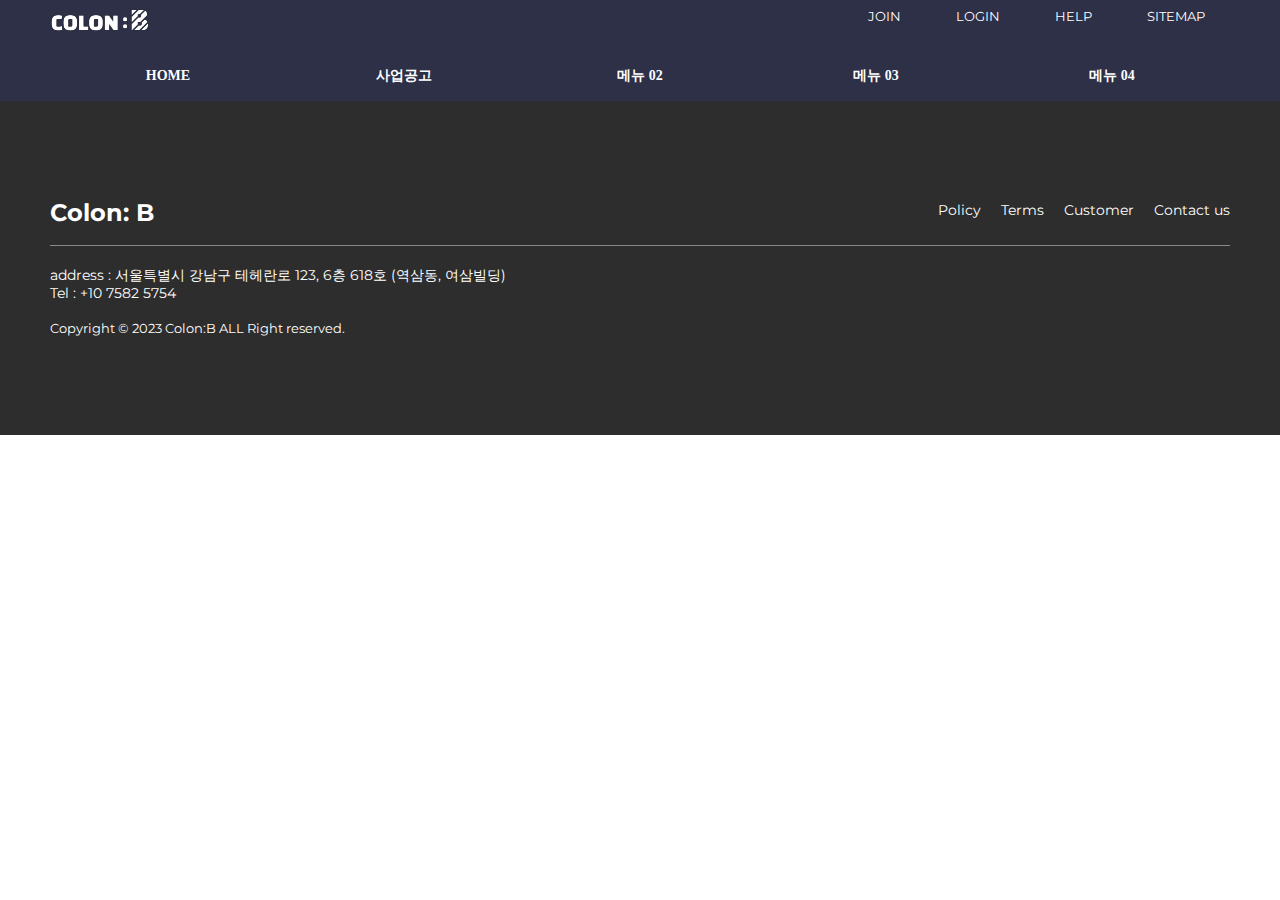
<file: index.html>
<!DOCTYPE html>
<html lang="ko">

<head>
    <meta charset="UTF-8">
    <meta http-equiv="X-UA-Compatible" content="IE=edge">
    <meta name="viewport" content="width=device-width, initial-scale=1.0">
    <title>행사플랫폼</title>
    <link rel="stylesheet" href="css/style.css">
</head>

<body>
    <header id="header">
        <div class="nav-inner">
            <h1>
                <a href="index.html">
                    <img src="img/colonb_logo.png" alt="회사 로고 이미지">
                </a>
            </h1>

            <div class="top">
                <ul class="util">
                    <li><a href="join.html">JOIN</a></li>
                    <li><a href="#">LOGIN</a></li>
                    <li><a href="#">HELP</a></li>
                    <li><a href="#">SITEMAP</a></li>
                </ul>
            </div>
        </div>

        <div class="menu-inner">
            <nav class="menu-web">
                <div class="container">
                    <ul class="main_menu">
                        <li>
                            <a href="index.html">HOME</a>
                        </li>

                        <li>
                            <a href="#">사업공고</a>
                        </li>

                        <li>
                            <a href="#">메뉴 02</a>
                        </li>

                        <li>
                            <a href="#">메뉴 03</a>
                        </li>

                        <li>
                            <a href="#">메뉴 04</a>
                        </li>
                    </ul>
                </div>
            </nav>
        </div>

    </header>





    <footer id="footer">
        <div class="inner">
            <h1>Colon: B</h1>
            <ul>
                <li>
                    <a href="#">Policy</a>
                </li>
                <li>
                    <a href="#">Terms</a>
                </li>
                <li>
                    <a href="#">Customer</a>
                </li>
                <li>
                    <a href="#">Contact us</a>
                </li>
            </ul>

            <address>
                address : 서울특별시 강남구 테헤란로 123, 6층 618호 (역삼동, 여삼빌딩)
                <br />
                Tel : +10 7582 5754
            </address>

            <p>
                Copyright &copy; 2023 Colon:B ALL Right reserved.
            </p>
        </div>
    </footer>
</body>

</html>
</file>
<file: css/style.css>
@charset "UTF-8";
@import url("https://fonts.googleapis.com/css2?family=Montserrat:wght@500;600;700;800&display=swap");
fieldset {
  border: none;
}

table {
  border-collapse: collapse;
}

.h {
  position: absolute;
  top: -9999px;
  opacity: 0;
}

.content {
  width: 100%;
}
.content .join_01_proc_bar {
  width: 1180px;
  margin: 50px auto;
  display: flex;
  justify-content: space-between;
  position: relative;
  text-align: center;
}
.content .join_01_proc_bar span {
  font: bold 15px/50px "맑은 고딕";
  text-align: center;
}
.content .join_01_proc_bar .proc_bar_01 {
  background: #2d3047;
  display: inline-block;
  height: 50px;
  position: relative;
  width: 23%;
  box-shadow: 0px 6px 4px -4px rgba(0, 0, 0, 0.5);
  color: #fff;
}
.content .join_01_proc_bar .proc_bar_01::before {
  border-bottom: 25px solid transparent;
  border-left: 25px solid #2d3047;
  border-right: 25px solid transparent;
  border-top: 25px solid transparent;
  content: "";
  height: 0;
  position: absolute;
  top: 0;
  right: -50px;
}
.content .join_01_proc_bar .proc_bar_02 {
  width: 23%;
  height: 50px;
  box-sizing: content-box;
  position: relative;
  left: 0px;
  background: #efefef;
  box-shadow: 0px 6px 4px -4px rgba(0, 0, 0, 0.5);
  color: #333;
}
.content .join_01_proc_bar .proc_bar_02::after {
  content: "";
  position: absolute;
  left: 0;
  bottom: 0;
  width: 0;
  height: 0;
  border-top: 25px solid transparent;
  border-bottom: 25px solid transparent;
  border-left: 25px solid #fff;
  border-right: 25px solid transparent;
}
.content .join_01_proc_bar .proc_bar_02::before {
  border-bottom: 25px solid transparent;
  border-left: 25px solid #efefef;
  border-right: 25px solid transparent;
  border-top: 25px solid transparent;
  content: "";
  height: 0;
  position: absolute;
  top: 0;
  right: -50px;
}
.content .join_01_proc_bar .proc_bar_03 {
  width: 23%;
  height: 50px;
  box-sizing: content-box;
  position: relative;
  left: 0px;
  background: #efefef;
  box-shadow: 0px 6px 4px -4px rgba(0, 0, 0, 0.5);
  color: #333;
}
.content .join_01_proc_bar .proc_bar_03::after {
  content: "";
  position: absolute;
  left: 0;
  bottom: 0;
  width: 0;
  height: 0;
  border-top: 25px solid transparent;
  border-bottom: 25px solid transparent;
  border-left: 25px solid #fff;
  border-right: 25px solid transparent;
}
.content .join_01_proc_bar .proc_bar_03::before {
  border-bottom: 25px solid transparent;
  border-left: 25px solid #efefef;
  border-right: 25px solid transparent;
  border-top: 25px solid transparent;
  content: "";
  height: 0;
  position: absolute;
  top: 0;
  right: -50px;
}
.content .join_01_proc_bar .proc_bar_04 {
  width: 23%;
  height: 50px;
  box-sizing: content-box;
  position: relative;
  right: 0px;
  background: #efefef;
  box-shadow: 0px 6px 4px -4px rgba(0, 0, 0, 0.5);
  color: #333;
}
.content .join_01_proc_bar .proc_bar_04::after {
  content: "";
  position: absolute;
  left: 0;
  bottom: 0;
  width: 0;
  height: 0;
  border-top: 25px solid transparent;
  border-bottom: 25px solid transparent;
  border-left: 25px solid #fff;
  border-right: 25px solid transparent;
}
.content .join_01_sub_visual {
  width: 100%;
  height: 200px;
  margin-bottom: 100px;
}
.content .join_01_sub_visual .join_01_sub_visual_txt {
  text-align: center;
  color: #333;
  width: 1180px;
  height: 200px;
  margin: 0 auto;
  padding: 50px;
  box-shadow: 0px 4px 4px -2px rgba(0, 0, 0, 0.2);
}
.content .join_01_sub_visual .join_01_sub_visual_txt h2 {
  font: bold 23px/1 "맑은 고딕";
  margin-bottom: 25px;
}
.content .join_01_sub_visual .join_01_sub_visual_txt p {
  font: 16px/1.4 "맑은 고딕";
}
.content .join_01 {
  width: 1180px;
  margin: 0 auto;
}
.content .join_01 .inner h1 {
  font: bold 18px/1 "맑은 고딕";
  color: #333;
}
.content .join_01 .inner h1 p {
  font: 16px/1 "맑은 고딕";
  color: #333;
  margin-top: 15px;
}
.content .join_01 .inner .agreement_all {
  font: bold 16px/1 "맑은 고딕";
  color: #333;
  margin-top: 30px;
}
.content .join_01 .inner form fieldset h2 {
  font: bold 18px/1 "맑은 고딕";
  color: #333;
  margin-top: 80px;
  margin-bottom: 20px;
}
.content .join_01 .inner form fieldset #terms {
  width: 100%;
  height: 300px;
  resize: none;
  padding: 10px;
  font: 12px/1.3 "arial";
  color: #555;
  background: #fff;
  margin-bottom: 10px;
  border: 1px solid #ddd;
  border-top: 3px solid #3b4860;
}
.content .join_01 .inner form fieldset .agreement {
  font: bold 16px/1 "맑은 고딕";
  color: #333;
  margin-top: 10px;
  margin-bottom: 100px;
  float: right;
}
.content .join_01 .inner form fieldset .personal_agreement {
  font: 14px/1.5 "맑은 고딕";
  margin-bottom: 20px;
}
.content .join_01 .inner .button {
  display: flex;
  justify-content: center;
  margin-bottom: 80px;
}
.content .join_01 .inner .button button {
  width: 150px;
  height: 50px;
  font: bold 14px/1 "맑은 고딕";
  color: #fff;
  background-color: #3b4860;
  border: none;
  border-radius: 5px;
  cursor: pointer;
}
.content .join_01 .inner .button .submit {
  margin-right: 30px;
}

fieldset {
  border: none;
}

table {
  border-collapse: collapse;
}

.h {
  position: absolute;
  top: -9999px;
  opacity: 0;
}

.content {
  width: 100%;
}
.content .join_02_proc_bar {
  width: 1180px;
  margin: 50px auto;
  display: flex;
  justify-content: space-between;
  position: relative;
  text-align: center;
}
.content .join_02_proc_bar span {
  font: bold 15px/50px "맑은 고딕";
  text-align: center;
}
.content .join_02_proc_bar .proc_bar_01 {
  background: #efefef;
  display: inline-block;
  height: 50px;
  position: relative;
  width: 23%;
  box-shadow: 0px 6px 4px -4px rgba(0, 0, 0, 0.5);
  color: #333;
}
.content .join_02_proc_bar .proc_bar_01::before {
  border-bottom: 25px solid transparent;
  border-left: 25px solid #efefef;
  border-right: 25px solid transparent;
  border-top: 25px solid transparent;
  content: "";
  height: 0;
  position: absolute;
  top: 0;
  right: -50px;
}
.content .join_02_proc_bar .proc_bar_02 {
  width: 23%;
  height: 50px;
  box-sizing: content-box;
  position: relative;
  left: 0px;
  background: #2d3047;
  box-shadow: 0px 6px 4px -4px rgba(0, 0, 0, 0.5);
  color: #fff;
}
.content .join_02_proc_bar .proc_bar_02::after {
  content: "";
  position: absolute;
  left: 0;
  bottom: 0;
  width: 0;
  height: 0;
  border-top: 25px solid transparent;
  border-bottom: 25px solid transparent;
  border-left: 25px solid #fff;
  border-right: 25px solid transparent;
}
.content .join_02_proc_bar .proc_bar_02::before {
  border-bottom: 25px solid transparent;
  border-left: 25px solid #2d3047;
  border-right: 25px solid transparent;
  border-top: 25px solid transparent;
  content: "";
  height: 0;
  position: absolute;
  top: 0;
  right: -50px;
}
.content .join_02_proc_bar .proc_bar_03 {
  width: 23%;
  height: 50px;
  box-sizing: content-box;
  position: relative;
  left: 0px;
  background: #efefef;
  box-shadow: 0px 6px 4px -4px rgba(0, 0, 0, 0.5);
  color: #333;
}
.content .join_02_proc_bar .proc_bar_03::after {
  content: "";
  position: absolute;
  left: 0;
  bottom: 0;
  width: 0;
  height: 0;
  border-top: 25px solid transparent;
  border-bottom: 25px solid transparent;
  border-left: 25px solid #fff;
  border-right: 25px solid transparent;
}
.content .join_02_proc_bar .proc_bar_03::before {
  border-bottom: 25px solid transparent;
  border-left: 25px solid #efefef;
  border-right: 25px solid transparent;
  border-top: 25px solid transparent;
  content: "";
  height: 0;
  position: absolute;
  top: 0;
  right: -50px;
}
.content .join_02_proc_bar .proc_bar_04 {
  width: 23%;
  height: 50px;
  box-sizing: content-box;
  position: relative;
  right: 0px;
  background: #efefef;
  box-shadow: 0px 6px 4px -4px rgba(0, 0, 0, 0.5);
  color: #333;
}
.content .join_02_proc_bar .proc_bar_04::after {
  content: "";
  position: absolute;
  left: 0;
  bottom: 0;
  width: 0;
  height: 0;
  border-top: 25px solid transparent;
  border-bottom: 25px solid transparent;
  border-left: 25px solid #fff;
  border-right: 25px solid transparent;
}
.content .join_02_proc_bar_sub_visual {
  width: 100%;
  height: 200px;
  margin-bottom: 100px;
}
.content .join_02_proc_bar_sub_visual .join_02_sub_visual_txt {
  text-align: center;
  color: #333;
  width: 1180px;
  height: 230px;
  margin: 0 auto;
  padding: 50px;
  box-shadow: 0px 4px 4px -2px rgba(0, 0, 0, 0.2);
}
.content .join_02_proc_bar_sub_visual .join_02_sub_visual_txt h2 {
  font: bold 23px/1 "맑은 고딕";
  margin-bottom: 25px;
}
.content .join_02_proc_bar_sub_visual .join_02_sub_visual_txt p {
  font: 16px/1.4 "맑은 고딕";
}
.content .join_02_proc_bar_sub_visual .join_02_sub_visual_txt .auth_txt {
  font: bold 14px/1.4 "맑은 고딕";
}
.content .join {
  width: 1180px;
  margin: 0 auto;
  margin-top: 120px;
  margin-bottom: 100px;
}
.content .join .inner {
  width: 100%;
  display: flex;
  justify-content: space-between;
  align-items: center;
  text-align: center;
}
.content .join .inner .phone {
  width: 30%;
  height: 500px;
  border: 2px solid #ddd;
  box-shadow: 0px 6px 4px -4px rgba(0, 0, 0, 0.5);
}
.content .join .inner .phone .phone_wrap {
  height: 87%;
}
.content .join .inner .ipin {
  width: 30%;
  height: 500px;
  border: 2px solid #ddd;
  box-shadow: 0px 6px 4px -4px rgba(0, 0, 0, 0.5);
}
.content .join .inner .ipin .ipin_wrap {
  height: 87%;
}
.content .join .inner .card {
  width: 30%;
  height: 500px;
  border: 2px solid #ddd;
  box-shadow: 0px 6px 4px -4px rgba(0, 0, 0, 0.5);
}
.content .join .inner .card .card_wrap {
  height: 87%;
}
.content .join .inner i {
  width: 100px;
  height: 100px;
  color: #2d3047;
  margin: 30% 0px 0px 0px;
}
.content .join .inner h2 {
  font: bold 20px/1 "맑은 고딕";
  margin: 10% 0px 10% 0px;
}
.content .join .inner span {
  font: 14px/1.5 "맑은 고딕";
}
.content .join .inner .auto_confirm {
  width: 100%;
  height: 13%;
  background-color: #2d3047;
}
.content .join .inner .auto_confirm a {
  font: bold 16px/65px "맑은 고딕";
  color: #fff;
  padding: 50px;
}
.content .join .button {
  display: flex;
  justify-content: center;
  margin-top: 100px;
  margin-bottom: 50px;
}
.content .join .button button {
  width: 150px;
  height: 50px;
  font: bold 14px/1 "맑은 고딕";
  color: #fff;
  background-color: #3b4860;
  border: none;
  border-radius: 5px;
  cursor: pointer;
}
.content .join .button .submit {
  margin-right: 30px;
}

fieldset {
  border: none;
}

table {
  border-collapse: collapse;
  float: left;
}

.h {
  position: absolute;
  top: -9999px;
  opacity: 0;
}

.content {
  width: 100%;
}
.content .join_03_proc_bar {
  width: 1180px;
  margin: 50px auto;
  display: flex;
  justify-content: space-between;
  position: relative;
  text-align: center;
}
.content .join_03_proc_bar span {
  font: bold 15px/50px "맑은 고딕";
  text-align: center;
}
.content .join_03_proc_bar .proc_bar_01 {
  background: #efefef;
  display: inline-block;
  height: 50px;
  position: relative;
  width: 23%;
  box-shadow: 0px 6px 4px -4px rgba(0, 0, 0, 0.5);
  color: #333;
}
.content .join_03_proc_bar .proc_bar_01::before {
  border-bottom: 25px solid transparent;
  border-left: 25px solid #efefef;
  border-right: 25px solid transparent;
  border-top: 25px solid transparent;
  content: "";
  height: 0;
  position: absolute;
  top: 0;
  right: -50px;
}
.content .join_03_proc_bar .proc_bar_02 {
  width: 23%;
  height: 50px;
  box-sizing: content-box;
  position: relative;
  left: 0px;
  background: #efefef;
  box-shadow: 0px 6px 4px -4px rgba(0, 0, 0, 0.5);
  color: #333;
}
.content .join_03_proc_bar .proc_bar_02::after {
  content: "";
  position: absolute;
  left: 0;
  bottom: 0;
  width: 0;
  height: 0;
  border-top: 25px solid transparent;
  border-bottom: 25px solid transparent;
  border-left: 25px solid #fff;
  border-right: 25px solid transparent;
}
.content .join_03_proc_bar .proc_bar_02::before {
  border-bottom: 25px solid transparent;
  border-left: 25px solid #efefef;
  border-right: 25px solid transparent;
  border-top: 25px solid transparent;
  content: "";
  height: 0;
  position: absolute;
  top: 0;
  right: -50px;
}
.content .join_03_proc_bar .proc_bar_03 {
  width: 23%;
  height: 50px;
  box-sizing: content-box;
  position: relative;
  left: 0px;
  background: #2d3047;
  box-shadow: 0px 6px 4px -4px rgba(0, 0, 0, 0.5);
  color: #fff;
}
.content .join_03_proc_bar .proc_bar_03::after {
  content: "";
  position: absolute;
  left: 0;
  bottom: 0;
  width: 0;
  height: 0;
  border-top: 25px solid transparent;
  border-bottom: 25px solid transparent;
  border-left: 25px solid #fff;
  border-right: 25px solid transparent;
}
.content .join_03_proc_bar .proc_bar_03::before {
  border-bottom: 25px solid transparent;
  border-left: 25px solid #2d3047;
  border-right: 25px solid transparent;
  border-top: 25px solid transparent;
  content: "";
  height: 0;
  position: absolute;
  top: 0;
  right: -50px;
}
.content .join_03_proc_bar .proc_bar_04 {
  width: 23%;
  height: 50px;
  box-sizing: content-box;
  position: relative;
  right: 0px;
  background: #efefef;
  box-shadow: 0px 6px 4px -4px rgba(0, 0, 0, 0.5);
  color: #333;
}
.content .join_03_proc_bar .proc_bar_04::after {
  content: "";
  position: absolute;
  left: 0;
  bottom: 0;
  width: 0;
  height: 0;
  border-top: 25px solid transparent;
  border-bottom: 25px solid transparent;
  border-left: 25px solid #fff;
  border-right: 25px solid transparent;
}
.content .join_03_sub_visual {
  width: 100%;
  height: 200px;
  margin-bottom: 30px;
  /* 단계별 상태 스타일 */
  /* 회색 진행바 생성 */
  /* 화살표 상태 아이콘 */
}
.content .join_03_sub_visual .join_03_sub_visual_txt {
  border: 1px solid red;
  text-align: center;
  font: bold 16px/1 "맑은 고딕";
  color: #333;
  width: 1180px;
  height: 0px;
  margin: 0 auto;
  padding: 50px;
  box-shadow: 0px 4px 4px -2px rgba(0, 0, 0, 0.2);
  display: flex;
  justify-content: space-around;
  align-items: center;
}
.content .join_03_sub_visual .step-box {
  width: 1180px;
  margin: 0 auto;
  background: #fff;
}
.content .join_03_sub_visual .step-state {
  padding: 10px 0 15px;
  width: 100%;
  margin: 0 auto;
}
.content .join_03_sub_visual .step-state ul:after {
  content: "";
  display: block;
  clear: both;
}
.content .join_03_sub_visual .step-state ul li {
  float: left;
  position: relative;
  width: 25%; /* 5개 진행바를 5등분 */
  padding-top: 65px;
  font: bold 14px/12px "맑은 고딕";
  text-align: center;
  color: #333;
}
.content .join_03_sub_visual .step-state ul li:before {
  position: absolute;
  top: 35px;
  left: 0;
  right: 0;
  height: 3px;
  background: #ddd;
  content: "";
}
.content .join_03_sub_visual .step-state ul li:after {
  position: absolute;
  top: 28px;
  left: 50%;
  width: 15px;
  height: 15px;
  margin-left: -5px;
  background-color: orange;
  content: "";
}
.content .join_03_sub_visual .step-state ul li:nth-child(2)::after,
.content .join_03_sub_visual .step-state ul li:nth-child(3)::after,
.content .join_03_sub_visual .step-state ul li:nth-child(4):after {
  background-color: #ddd;
}
.content .join_03_sub_visual .step-state.step1 ul li:nth-child(1):before {
  background: orange;
}
.content .join_03 {
  width: 1180px;
  margin: 0 auto;
  margin-bottom: 100px;
}
.content .join_03 .join_03_inner {
  width: 1180px;
  margin: 0 auto;
  display: flex;
  flex-direction: column;
}
.content .join_03 .join_03_inner .join_03_inner_txt {
  text-align: left;
  margin-bottom: 10px;
}
.content .join_03 .join_03_inner .join_03_inner_txt span {
  font: bold 20px/1 "맑은 고딕";
  color: #2d3047;
  text-align: left;
}
.content .join_03 .join_03_inner .join_company_info {
  width: 100%;
  height: 800px;
  border-top: 2px solid #2d3047;
  background-color: #f0f3f4;
  margin: 0 auto;
  padding: 20px 0;
  margin-bottom: 50px;
  /* form container */
  /* form submit button */
  /* form submit button on hover */
}
.content .join_03 .join_03_inner .join_company_info .form-container {
  padding: 0 20px;
  border-radius: 5px;
  margin: 0 auto;
  width: 100%;
  height: 100%;
}
.content .join_03 .join_03_inner .join_company_info .form-container form {
  width: 100%;
  height: 100%;
  margin: 0 auto;
  display: flex;
  justify-content: center;
}
.content .join_03 .join_03_inner .join_company_info .form-container form table {
  margin: 0 auto;
}
.content .join_03 .join_03_inner .join_company_info .form-container form table tr td .com_num,
.content .join_03 .join_03_inner .join_company_info .form-container form table tr td .com_num2 {
  width: 400px;
  margin-right: 15px;
}
.content .join_03 .join_03_inner .join_company_info .form-container form table tr td .product {
  width: 230px;
}
.content .join_03 .join_03_inner .join_company_info .form-container form table tr td .form-label {
  font: bold 15px/1 "맑은 고딕";
  color: #333;
  margin-right: 30px;
}
.content .join_03 .join_03_inner .join_company_info .form-container form table tr td .com_add {
  width: 400px;
  margin-right: 15px;
}
.content .join_03 .join_03_inner .join_company_info .form-container form table tr td .form-input {
  padding: 10px;
  border-radius: 5px;
  border: 1px solid #ddd;
}
.content .join_03 .join_03_inner .join_company_info .form-container form table tr td .search {
  width: 100px;
  height: 35px;
  font: bold 13px/1 "맑은 고딕";
  color: #fff;
  background-color: #363a54;
  border: none;
  border-radius: 5px;
}
.content .join_03 .join_03_inner .join_company_info .form-submit {
  background-color: #4caf50;
  color: #fff;
  border: none;
  padding: 10px;
  border-radius: 5px;
  cursor: pointer;
}
.content .join_03 .join_03_inner .join_company_info .form-submit:hover {
  background-color: #3e8e41;
}
.content .join_03 .join_03_inner .join_company_file {
  width: 100%;
  height: 200px;
  border-top: 2px solid #2d3047;
  margin: 0 auto;
  padding: 20px 0 0 0;
}
.content .join_03 .join_03_inner .join_company_file .upload-btn {
  background: #fff;
  border: 2px dashed #2d3047;
  color: #333;
  cursor: pointer;
  padding: 10px 20px;
  border-radius: 4px;
  font-size: 1.1rem;
  display: block;
  transition: all 0.3s ease;
  text-align: center;
  width: 100%;
  height: 100%;
  padding: 60px;
  font-weight: bold;
}
.content .join_03 .join_03_inner .join_company_file .upload-btn i {
  margin-bottom: 20px;
}
.content .join_03 .join_03_inner .join_company_file .upload-btn:hover {
  background: #eee;
}
.content .join_03 .join_03_inner .join_company_file #file-upload {
  display: none;
}
.content .button {
  display: flex;
  justify-content: center;
  margin-bottom: 50px;
}
.content .button button {
  width: 150px;
  height: 50px;
  font: bold 14px/1 "맑은 고딕";
  color: #fff;
  background-color: #3b4860;
  border: none;
  border-radius: 5px;
  cursor: pointer;
}
.content .button .submit {
  margin-right: 30px;
}

fieldset {
  border: none;
}

table {
  border-collapse: collapse;
  float: left;
}

.h {
  position: absolute;
  top: -9999px;
  opacity: 0;
}

.content {
  width: 100%;
}
.content .join_04_proc_bar {
  width: 1180px;
  margin: 50px auto;
  display: flex;
  justify-content: space-between;
  position: relative;
  text-align: center;
}
.content .join_04_proc_bar span {
  font: bold 15px/50px "맑은 고딕";
  text-align: center;
}
.content .join_04_proc_bar .proc_bar_01 {
  background: #efefef;
  display: inline-block;
  height: 50px;
  position: relative;
  width: 23%;
  box-shadow: 0px 6px 4px -4px rgba(0, 0, 0, 0.5);
  color: #333;
}
.content .join_04_proc_bar .proc_bar_01::before {
  border-bottom: 25px solid transparent;
  border-left: 25px solid #efefef;
  border-right: 25px solid transparent;
  border-top: 25px solid transparent;
  content: "";
  height: 0;
  position: absolute;
  top: 0;
  right: -50px;
}
.content .join_04_proc_bar .proc_bar_02 {
  width: 23%;
  height: 50px;
  box-sizing: content-box;
  position: relative;
  left: 0px;
  background: #efefef;
  box-shadow: 0px 6px 4px -4px rgba(0, 0, 0, 0.5);
  color: #333;
}
.content .join_04_proc_bar .proc_bar_02::after {
  content: "";
  position: absolute;
  left: 0;
  bottom: 0;
  width: 0;
  height: 0;
  border-top: 25px solid transparent;
  border-bottom: 25px solid transparent;
  border-left: 25px solid #fff;
  border-right: 25px solid transparent;
}
.content .join_04_proc_bar .proc_bar_02::before {
  border-bottom: 25px solid transparent;
  border-left: 25px solid #efefef;
  border-right: 25px solid transparent;
  border-top: 25px solid transparent;
  content: "";
  height: 0;
  position: absolute;
  top: 0;
  right: -50px;
}
.content .join_04_proc_bar .proc_bar_03 {
  width: 23%;
  height: 50px;
  box-sizing: content-box;
  position: relative;
  left: 0px;
  background: #2d3047;
  box-shadow: 0px 6px 4px -4px rgba(0, 0, 0, 0.5);
  color: #fff;
}
.content .join_04_proc_bar .proc_bar_03::after {
  content: "";
  position: absolute;
  left: 0;
  bottom: 0;
  width: 0;
  height: 0;
  border-top: 25px solid transparent;
  border-bottom: 25px solid transparent;
  border-left: 25px solid #fff;
  border-right: 25px solid transparent;
}
.content .join_04_proc_bar .proc_bar_03::before {
  border-bottom: 25px solid transparent;
  border-left: 25px solid #2d3047;
  border-right: 25px solid transparent;
  border-top: 25px solid transparent;
  content: "";
  height: 0;
  position: absolute;
  top: 0;
  right: -50px;
}
.content .join_04_proc_bar .proc_bar_04 {
  width: 23%;
  height: 50px;
  box-sizing: content-box;
  position: relative;
  right: 0px;
  background: #efefef;
  box-shadow: 0px 6px 4px -4px rgba(0, 0, 0, 0.5);
  color: #333;
}
.content .join_04_proc_bar .proc_bar_04::after {
  content: "";
  position: absolute;
  left: 0;
  bottom: 0;
  width: 0;
  height: 0;
  border-top: 25px solid transparent;
  border-bottom: 25px solid transparent;
  border-left: 25px solid #fff;
  border-right: 25px solid transparent;
}
.content .join_04_sub_visual {
  width: 100%;
  height: 200px;
  margin-bottom: 30px;
  /* 단계별 상태 스타일 */
  /* 회색 진행바 생성 */
  /* 화살표 상태 아이콘 */
}
.content .join_04_sub_visual .join_04_sub_visual_txt {
  border: 1px solid red;
  text-align: center;
  font: bold 16px/1 "맑은 고딕";
  color: #333;
  width: 1180px;
  height: 0px;
  margin: 0 auto;
  padding: 50px;
  box-shadow: 0px 4px 4px -2px rgba(0, 0, 0, 0.2);
  display: flex;
  justify-content: space-around;
  align-items: center;
}
.content .join_04_sub_visual .step-box {
  width: 1180px;
  margin: 0 auto;
  background: #fff;
}
.content .join_04_sub_visual .step-state {
  padding: 10px 0 15px;
  width: 100%;
  margin: 0 auto;
}
.content .join_04_sub_visual .step-state ul:after {
  content: "";
  display: block;
  clear: both;
}
.content .join_04_sub_visual .step-state ul li {
  float: left;
  position: relative;
  width: 25%; /* 5개 진행바를 5등분 */
  padding-top: 65px;
  font: bold 14px/12px "맑은 고딕";
  text-align: center;
  color: #333;
}
.content .join_04_sub_visual .step-state ul li:before {
  position: absolute;
  top: 35px;
  left: 0;
  right: 0;
  height: 3px;
  background: #ddd;
  content: "";
}
.content .join_04_sub_visual .step-state ul li:after {
  position: absolute;
  top: 28px;
  left: 50%;
  width: 15px;
  height: 15px;
  margin-left: -5px;
  background-color: orange;
  content: "";
}
.content .join_04_sub_visual .step-state ul li:nth-child(1)::after,
.content .join_04_sub_visual .step-state ul li:nth-child(3)::after,
.content .join_04_sub_visual .step-state ul li:nth-child(4):after {
  background-color: #ddd;
}
.content .join_04_sub_visual .step-state.step1 ul li:nth-child(2):before {
  background: orange;
}
.content .join_04 {
  width: 1180px;
  margin: 0 auto;
  margin-bottom: 30px;
}
.content .join_04 .join_04_inner {
  width: 1180px;
  margin: 0 auto;
  display: flex;
  flex-direction: column;
}
.content .join_04 .join_04_inner .join_04_inner_txt {
  text-align: left;
  margin-bottom: 10px;
}
.content .join_04 .join_04_inner .join_04_inner_txt span {
  font: bold 20px/1 "맑은 고딕";
  color: #2d3047;
  text-align: left;
}
.content .join_04 .join_04_inner .join_company_info {
  width: 100%;
  height: 600px;
  border-top: 2px solid #2d3047;
  background-color: #f0f3f4;
  margin: 0 auto;
  padding: 20px 0;
  margin-bottom: 50px;
  /* form container */
}
.content .join_04 .join_04_inner .join_company_info .form-container {
  padding: 0 20px;
  border-radius: 5px;
  margin: 0 auto;
  width: 100%;
  height: 100%;
}
.content .join_04 .join_04_inner .join_company_info .form-container form {
  width: 100%;
  height: 100%;
  margin: 0 auto;
  display: flex;
  justify-content: center;
}
.content .join_04 .join_04_inner .join_company_info .form-container form table {
  margin: 0 auto;
}
.content .join_04 .join_04_inner .join_company_info .form-container form table tr {
  width: 100%;
}
.content .join_04 .join_04_inner .join_company_info .form-container form table tr td .form-label {
  font: bold 15px/1 "맑은 고딕";
  color: #333;
  margin-right: 30px;
}
.content .join_04 .join_04_inner .join_company_info .form-container form table tr td .form-input {
  width: 350px;
  padding: 10px;
  border-radius: 5px;
  border: 2px solid #ddd;
}
.content .join_04 .join_04_inner .join_company_info .form-container form table tr td .sel_email {
  width: 150px;
}
.content .join_04 .join_04_inner .join_company_info .form-container form table tr td .search {
  width: 100px;
  height: 35px;
  font: bold 13px/1 "맑은 고딕";
  color: #fff;
  background-color: #363a54;
  border: none;
  border-radius: 5px;
  margin-left: 15px;
}
.content .button {
  display: flex;
  justify-content: center;
  margin-bottom: 80px;
}
.content .button button {
  width: 150px;
  height: 50px;
  font: bold 14px/1 "맑은 고딕";
  color: #fff;
  background-color: #3b4860;
  border: none;
  border-radius: 5px;
  cursor: pointer;
}
.content .button .submit {
  margin-right: 30px;
}

fieldset {
  border: none;
}

table {
  border-collapse: collapse;
  float: left;
}

.h {
  position: absolute;
  top: -9999px;
  opacity: 0;
}

.content {
  width: 100%;
}
.content .join_05_proc_bar {
  width: 1180px;
  margin: 50px auto;
  display: flex;
  justify-content: space-between;
  position: relative;
  text-align: center;
}
.content .join_05_proc_bar span {
  font: bold 15px/50px "맑은 고딕";
  text-align: center;
}
.content .join_05_proc_bar .proc_bar_01 {
  background: #efefef;
  display: inline-block;
  height: 50px;
  position: relative;
  width: 23%;
  box-shadow: 0px 6px 4px -4px rgba(0, 0, 0, 0.5);
  color: #333;
}
.content .join_05_proc_bar .proc_bar_01::before {
  border-bottom: 25px solid transparent;
  border-left: 25px solid #efefef;
  border-right: 25px solid transparent;
  border-top: 25px solid transparent;
  content: "";
  height: 0;
  position: absolute;
  top: 0;
  right: -50px;
}
.content .join_05_proc_bar .proc_bar_02 {
  width: 23%;
  height: 50px;
  box-sizing: content-box;
  position: relative;
  left: 0px;
  background: #efefef;
  box-shadow: 0px 6px 4px -4px rgba(0, 0, 0, 0.5);
  color: #333;
}
.content .join_05_proc_bar .proc_bar_02::after {
  content: "";
  position: absolute;
  left: 0;
  bottom: 0;
  width: 0;
  height: 0;
  border-top: 25px solid transparent;
  border-bottom: 25px solid transparent;
  border-left: 25px solid #fff;
  border-right: 25px solid transparent;
}
.content .join_05_proc_bar .proc_bar_02::before {
  border-bottom: 25px solid transparent;
  border-left: 25px solid #efefef;
  border-right: 25px solid transparent;
  border-top: 25px solid transparent;
  content: "";
  height: 0;
  position: absolute;
  top: 0;
  right: -50px;
}
.content .join_05_proc_bar .proc_bar_03 {
  width: 23%;
  height: 50px;
  box-sizing: content-box;
  position: relative;
  left: 0px;
  background: #2d3057;
  box-shadow: 0px 6px 4px -4px rgba(0, 0, 0, 0.5);
  color: #fff;
}
.content .join_05_proc_bar .proc_bar_03::after {
  content: "";
  position: absolute;
  left: 0;
  bottom: 0;
  width: 0;
  height: 0;
  border-top: 25px solid transparent;
  border-bottom: 25px solid transparent;
  border-left: 25px solid #fff;
  border-right: 25px solid transparent;
}
.content .join_05_proc_bar .proc_bar_03::before {
  border-bottom: 25px solid transparent;
  border-left: 25px solid #2d3057;
  border-right: 25px solid transparent;
  border-top: 25px solid transparent;
  content: "";
  height: 0;
  position: absolute;
  top: 0;
  right: -50px;
}
.content .join_05_proc_bar .proc_bar_04 {
  width: 23%;
  height: 50px;
  box-sizing: content-box;
  position: relative;
  right: 0px;
  background: #efefef;
  box-shadow: 0px 6px 4px -4px rgba(0, 0, 0, 0.5);
  color: #333;
}
.content .join_05_proc_bar .proc_bar_04::after {
  content: "";
  position: absolute;
  left: 0;
  bottom: 0;
  width: 0;
  height: 0;
  border-top: 25px solid transparent;
  border-bottom: 25px solid transparent;
  border-left: 25px solid #fff;
  border-right: 25px solid transparent;
}
.content .join_05_sub_visual {
  width: 100%;
  height: 200px;
  margin-bottom: 30px;
  /* 단계별 상태 스타일 */
  /* 회색 진행바 생성 */
  /* 화살표 상태 아이콘 */
}
.content .join_05_sub_visual .join_05_sub_visual_txt {
  border: 1px solid red;
  text-align: center;
  font: bold 16px/1 "맑은 고딕";
  color: #333;
  width: 1180px;
  height: 0px;
  margin: 0 auto;
  padding: 50px;
  box-shadow: 0px 4px 4px -2px rgba(0, 0, 0, 0.2);
  display: flex;
  justify-content: space-around;
  align-items: center;
}
.content .join_05_sub_visual .step-box {
  width: 1180px;
  margin: 0 auto;
  background: #fff;
}
.content .join_05_sub_visual .step-state {
  padding: 10px 0 15px;
  width: 100%;
  margin: 0 auto;
}
.content .join_05_sub_visual .step-state ul:after {
  content: "";
  display: block;
  clear: both;
}
.content .join_05_sub_visual .step-state ul li {
  float: left;
  position: relative;
  width: 25%; /* 5개 진행바를 5등분 */
  padding-top: 65px;
  font: bold 14px/12px "맑은 고딕";
  text-align: center;
  color: #333;
}
.content .join_05_sub_visual .step-state ul li:before {
  position: absolute;
  top: 35px;
  left: 0;
  right: 0;
  height: 3px;
  background: #ddd;
  content: "";
}
.content .join_05_sub_visual .step-state ul li:after {
  position: absolute;
  top: 28px;
  left: 50%;
  width: 15px;
  height: 15px;
  margin-left: -5px;
  background-color: orange;
  content: "";
}
.content .join_05_sub_visual .step-state ul li:nth-child(1)::after,
.content .join_05_sub_visual .step-state ul li:nth-child(2)::after,
.content .join_05_sub_visual .step-state ul li:nth-child(4):after {
  background-color: #ddd;
}
.content .join_05_sub_visual .step-state.step1 ul li:nth-child(3):before {
  background: orange;
}
.content .join_05 {
  width: 1180px;
  margin: 0 auto;
  margin-bottom: 30px;
}
.content .join_05 .join_05_inner {
  width: 1180px;
  margin: 0 auto;
  display: flex;
  flex-direction: column;
}
.content .join_05 .join_05_inner .join_05_inner_txt {
  text-align: left;
  margin-bottom: 10px;
}
.content .join_05 .join_05_inner .join_05_inner_txt span {
  font: bold 20px/1 "맑은 고딕";
  color: #2d3057;
  text-align: left;
}
.content .join_05 .join_05_inner .join_company_info {
  width: 100%;
  height: 600px;
  border-top: 2px solid #2d3057;
  background-color: #f0f3f4;
  margin: 0 auto;
  padding: 20px 0;
  margin-bottom: 50px;
  /* form container */
}
.content .join_05 .join_05_inner .join_company_info .form-container {
  padding: 0 20px;
  border-radius: 5px;
  margin: 0 auto;
  width: 100%;
  height: 100%;
}
.content .join_05 .join_05_inner .join_company_info .form-container form {
  width: 100%;
  height: 100%;
  margin: 0 auto;
  display: flex;
  justify-content: center;
}
.content .join_05 .join_05_inner .join_company_info .form-container form table {
  margin: 0 auto;
}
.content .join_05 .join_05_inner .join_company_info .form-container form table tr {
  width: 100%;
}
.content .join_05 .join_05_inner .join_company_info .form-container form table tr td .form-label {
  font: bold 15px/1 "맑은 고딕";
  color: #333;
  margin-right: 30px;
}
.content .join_05 .join_05_inner .join_company_info .form-container form table tr td .form-input {
  width: 350px;
  padding: 10px;
  border-radius: 5px;
  border: 2px solid #ddd;
}
.content .join_05 .join_05_inner .join_company_info .form-container form table tr td .sel_email {
  width: 150px;
}
.content .join_05 .join_05_inner .join_company_info .form-container form table tr td .search {
  width: 100px;
  height: 35px;
  font: bold 13px/1 "맑은 고딕";
  color: #fff;
  background-color: #363a54;
  border: none;
  border-radius: 5px;
  margin-left: 15px;
}
.content .button {
  display: flex;
  justify-content: center;
  margin-bottom: 80px;
}
.content .button button {
  width: 150px;
  height: 50px;
  font: bold 14px/1 "맑은 고딕";
  color: #fff;
  background-color: #3b4860;
  border: none;
  border-radius: 5px;
  cursor: pointer;
}
.content .button .submit {
  margin-right: 30px;
}

* {
  margin: 0px;
  padding: 0px;
  box-sizing: border-box;
}

ul,
ol,
li {
  list-style: none;
}

a {
  text-decoration: none;
}

.hidden {
  position: absolute;
  top: -99999999px;
  opacity: 0;
}

.wrap::after {
  content: "";
  display: block;
  clear: both;
}

body {
  background: #fff;
  overflow-x: hidden;
}

#header {
  width: 100%;
  background-color: #2d3047;
}
#header .nav-inner {
  width: 1180px;
  height: 36px;
  margin: 0 auto;
  position: relative;
  margin-bottom: 20px;
}
#header .nav-inner .top {
  position: absolute;
  top: 0px;
  right: 0px;
}
#header .nav-inner .top li {
  float: left;
  margin-left: 20px;
  padding: 5px 25px 5px 10px;
  cursor: pointer;
  transition: 0.5s;
}
#header .nav-inner .top li:hover a {
  color: #d7ac89;
  transition: 0.5s;
}
#header .nav-inner .top li a {
  font: 13px/1.8 "Montserrat";
  color: #fff;
  transition: 0.5s;
}
#header .menu-inner {
  width: 1180px;
  height: 45px;
  margin: 0 auto;
}
#header .menu-inner .menu-web {
  width: 100%;
  height: 100%;
}
#header .menu-inner .menu-web .container {
  overflow: hidden;
  margin: 0 auto;
  text-align: center;
  width: 100%;
  height: 100%;
}
#header .menu-inner .menu-web .container .main_menu {
  width: 100%;
  height: 100%;
  display: flex;
}
#header .menu-inner .menu-web .container .main_menu > li {
  width: 100%;
  height: 100%;
}
#header .menu-inner .menu-web .container .main_menu > li > a {
  font: bold 14px/40px "맑은 고딕";
  color: #fff;
  padding: 10px 50px;
}
#header .menu_bottom {
  width: 100%;
  background-color: #efefef;
  border: 1.5px solid #ddd;
}
#header .menu_bottom .menu_bottom_inner {
  width: 1180px;
  height: 40px;
  margin: 0 auto;
  background-color: #efefef;
  display: flex;
  justify-content: left;
  align-items: center;
  font: 15px/1 "맑은 고딕";
}
#header .menu_bottom .menu_bottom_inner .menu_bottom_icon {
  width: 40px;
  height: 100%;
  padding: 10px;
  background-color: #2d3047;
  position: relative;
}
#header .menu_bottom .menu_bottom_inner .menu_bottom_icon a i {
  color: #fff;
  position: absolute;
  top: 50%;
  left: 50%;
  transform: translate(-50%, -50%);
}
#header .menu_bottom .menu_bottom_inner select {
  width: 150px;
  height: 100%;
  border: none;
  border-right: 2px solid #efefef;
  padding: 10px 15px;
}

#footer {
  width: 100%;
  padding: 100px 0;
  background: #2d2d2d;
  position: relative;
}
#footer .inner {
  width: 1180px;
  margin: 0 auto;
}
#footer .inner::after {
  content: "";
  display: block;
  clear: both;
}
#footer .inner h1 {
  font: bold 24px/1 "Montserrat";
  color: #fff;
  float: left;
}
#footer .inner ul {
  float: right;
}
#footer .inner ul li {
  float: left;
  margin-left: 20px;
}
#footer .inner ul li a {
  font: 14px/1 "Montserrat";
  color: #fff;
  transition: 0.5s;
}
#footer .inner ul li a:hover {
  color: #868686;
  transition: 0.5s;
}
#footer .inner address {
  float: left;
  width: 100%;
  font: 14px/1.3 "Montserrat";
  color: #fff;
  margin-bottom: 20px;
  margin-top: 20px;
  padding-top: 20px;
  border-top: 1px solid #888;
}
#footer .inner p {
  float: left;
  width: 100%;
  font: 13px/1 "Montserrat";
  color: #fff;
}

/*# sourceMappingURL=style.css.map */
</file>
